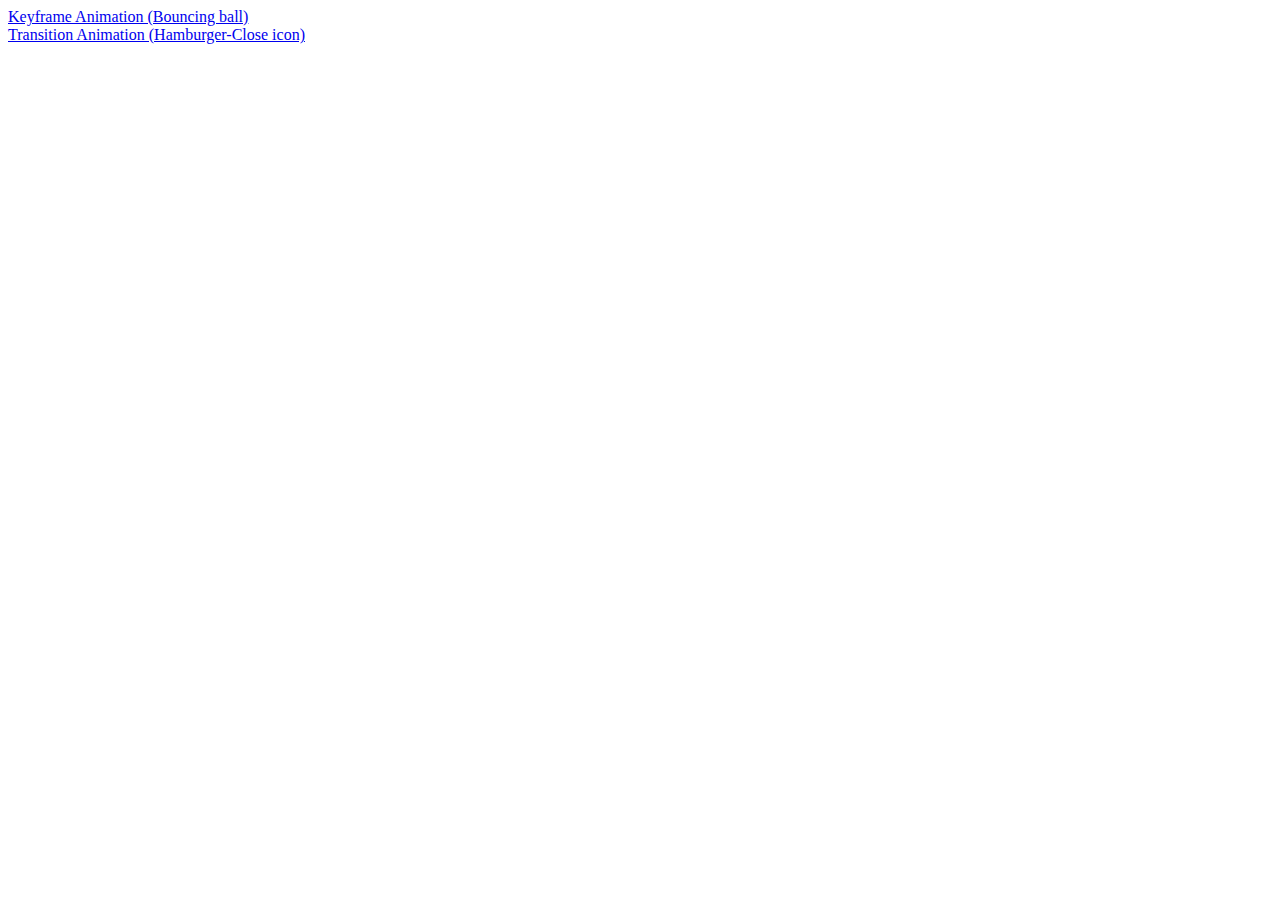
<file: index.html>
<!DOCTYPE html>
<html>
  <head>
    <meta charset="utf-8">
    <title>Animation Seed</title>
    <link rel="stylesheet" href="css/main.css" media="screen" title="no title" charset="utf-8">
  </head>
  <body>

    <a href="keyframe-ball.html">Keyframe Animation (Bouncing ball)</a>
    <br>

    <a href="close-icon.html">Transition Animation (Hamburger-Close icon)</a>

  </body>

</html>
</file>
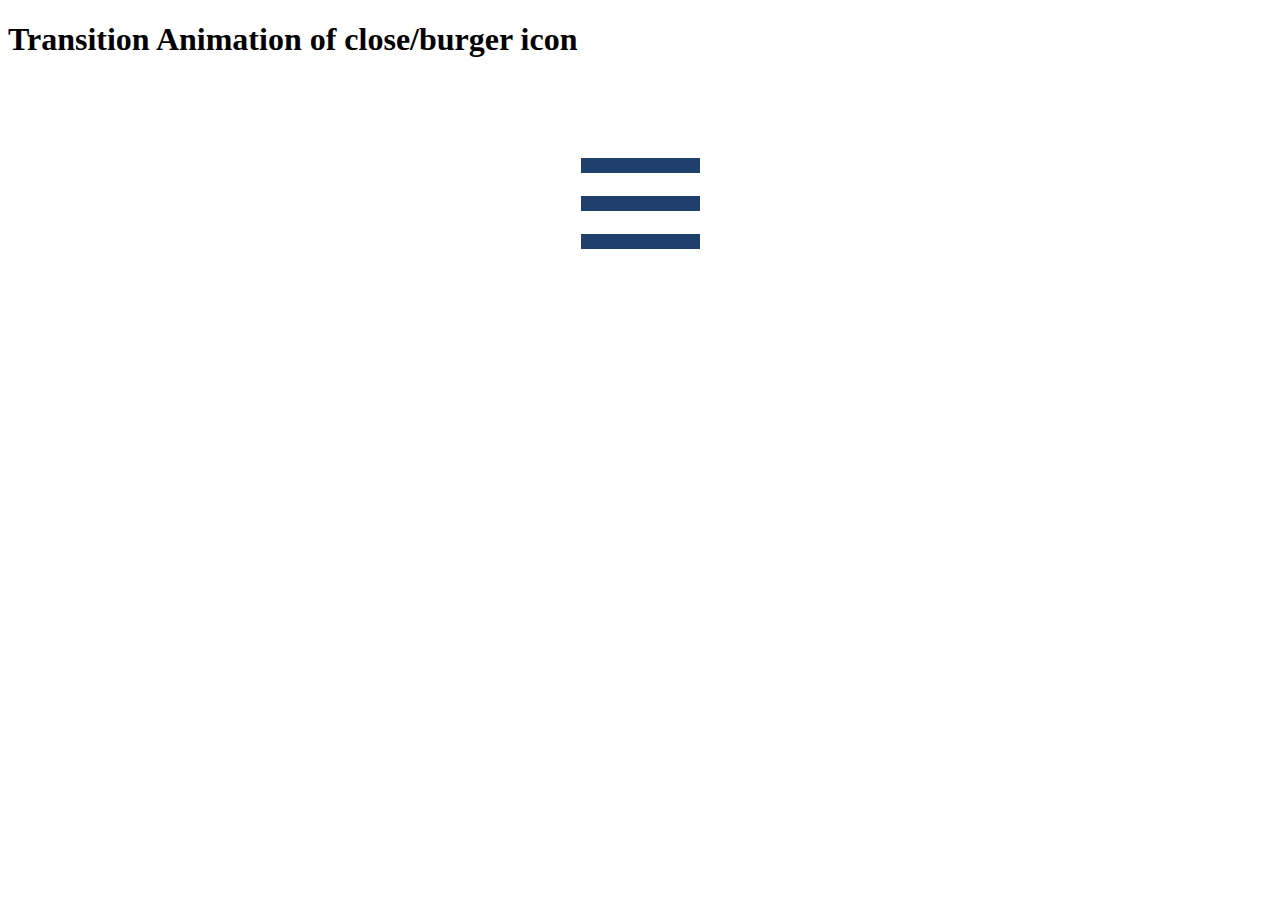
<file: close-icon.html>
<!DOCTYPE html>
<html>
  <head>
    <meta charset="utf-8">
    <title>Hamburger-close button</title>
    <link rel="stylesheet" href="css/main.css" media="screen" title="no title" charset="utf-8">
    <script type="text/javascript" src="js/main.js"></script>
  </head>
  <body>
    <h1>Transition Animation of close/burger icon</h1>
    <div class="burger-close" id="burgerIcon" onclick="toggleClose()">
      <div class="line top" id="topLine"></div>
      <div class="line middle" id="middleLine"></div>
      <div class="line bottom" id="bottomLine"></div>
    </div>
  </body>
</html>
</file>
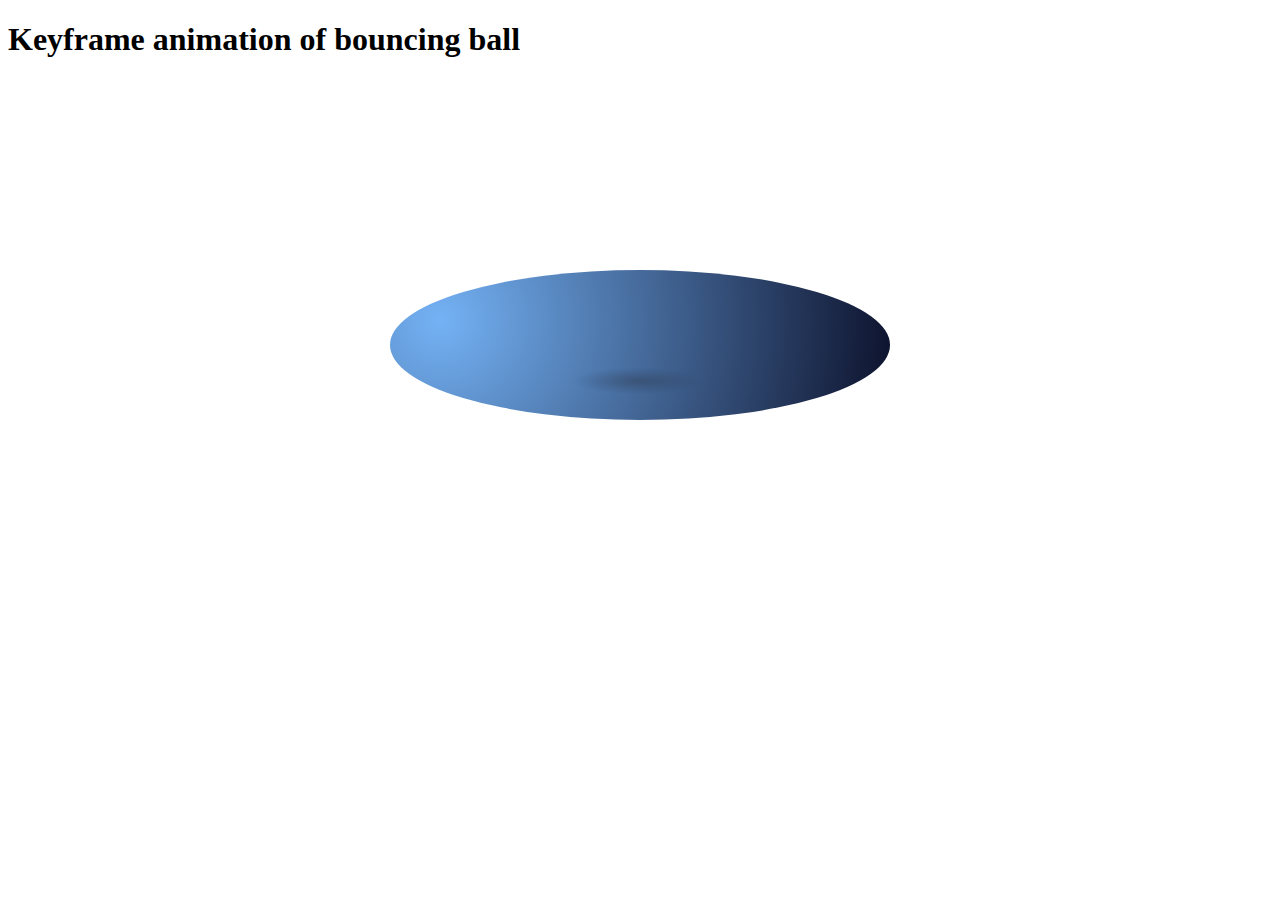
<file: keyframe-ball.html>
<!DOCTYPE html>
<html>
  <head>
    <meta charset="utf-8">
    <title>Bounce</title>
    <link rel="stylesheet" href="css/main.css" media="screen" title="no title" charset="utf-8">

  </head>
  <body>
    <h1>Keyframe animation of bouncing ball</h1>
    <div class="bounce_ball"></div>
    <div class="ball-shadow"></div>
  </body>
</html>
</file>
<file: css/main.css>
/* For Bouncing ball animation */
.bounce_ball {
  animation: bounce 1.5s infinite;
  animation-timing-function: linear;
  background: radial-gradient(circle at 50px 50px, #74B2F5, #0C112B);
  border-radius: 50%;
  display: block;
  height: 150px;
  margin: 0 auto !important;
  position: relative;
  top: 190px;
  width: 500px;
}

.ball-shadow {
  animation-timing-function: linear;
  background: radial-gradient(ellipse at center, rgba(49,65,91,0.55) 0%,rgba(30,87,153,0.03) 61%,rgba(30,87,153,0) 64%); /* W3C */  display: block;
  height: 30px;
  margin: 0 auto !important;
  position: relative;
  top: 136px;
  width: 150px;
}


/* Transition Section */

.burger-close {
  height: 100px;
  margin: 100px auto 0 auto !important;
  width: 119px;
  cursor: pointer;
}

.burger-close .line {
  height: 15%;
  width: 100%;
  background-color: rgb(31, 63, 108);
  margin-bottom: 19%;
}

.burger-close[open="true"] .line.bottom {
  opacity: 0;
  transform: scale(5,0);
}
.burger-close[open="true"] .line.middle {
  transform: rotate(-45deg) translateY(-160%);
}
.burger-close[open="true"] .line.top {
  transform: rotate(45deg)translateY(160%);
}
</file>
